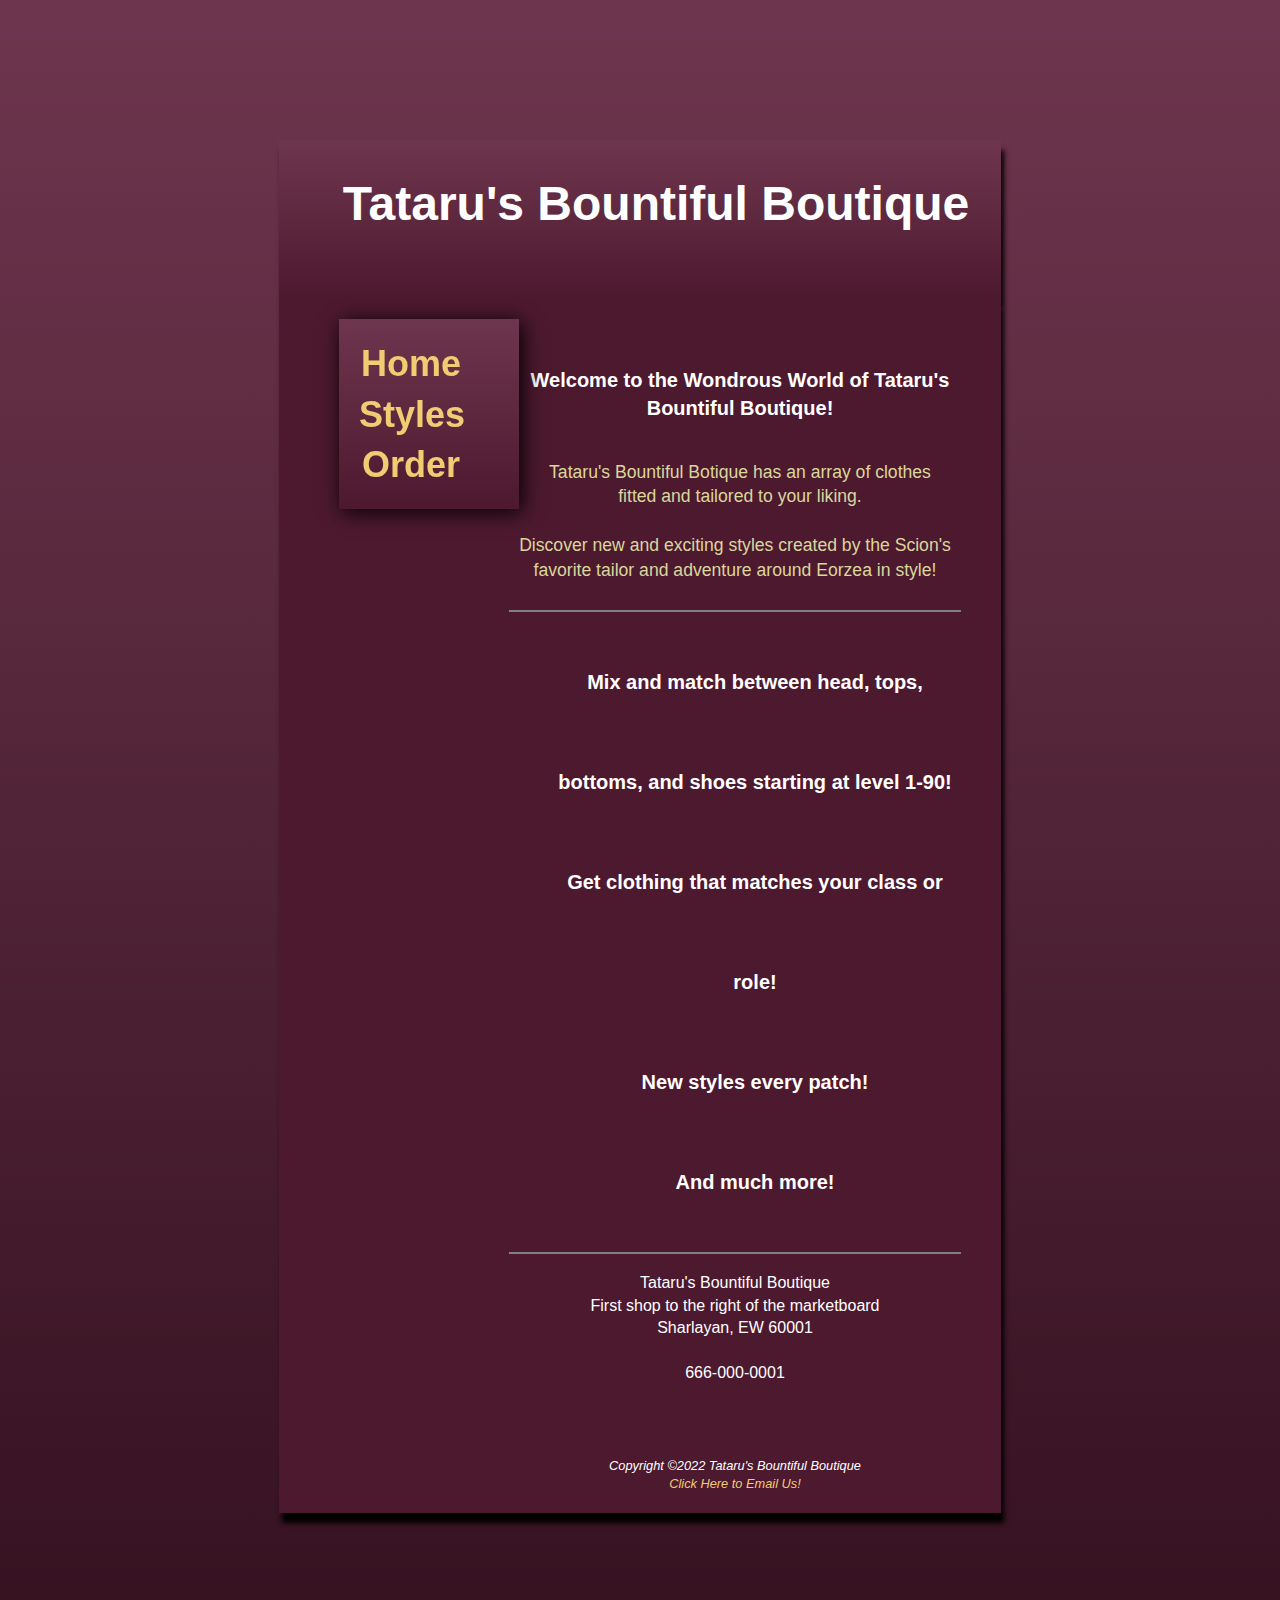
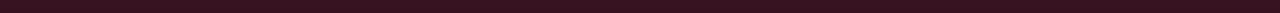
<file: index.html>
﻿<!DOCTYPE html>
<html lang="en" xmlns="http://www.w3.org/1999/xhtml">
<head>
    <title>Tataru's Bountiful Boutique</title>
    <meta charset="utf-8">
    <link href="main.css" rel="stylesheet">
</head>
<body>
    <div class="fadein">
        <img src="brunn.png" alt="brunn">
        <img src="desert.png" alt="desert">
        <img src="fish.png" alt="fish">
        <img src="honor.png" alt="honor">
        <img src="stroll.png" alt="stroll">
        <img src="raider.png" alt="stroll">
    </div>
    <div class="fade">
        <img src="celeste.png" alt="celeste">
        <img src="hunter.png" alt="hunter">
        <img src="thrall.png" alt="thrall">
        <img src="light.png" alt="light">
        <img src="flower.png" alt="flower">
        <img src="cold.png" alt="cold">
    </div>
    <div id="headwrap">
            <header>
               <h1>Tataru's Bountiful Boutique</h1>
           </header>
    </div>
    <div id="wrapper">
        <div class="sticky">
            <div id="navwrap">
                <nav>
                    <ul>
                        <li><a href="index.html">Home</a></li>
                        <li><a href="styles.html">Styles</a></li> <!--Include Sizes/Style chart in this one-->
                        <li><a href="order.html">Order</a></li>
                    </ul>
                </nav>
            </div>
        </div>
        <main>
            <h2>Welcome to the Wondrous World of Tataru's Bountiful Boutique!</h2>
            <p>
                 Tataru's Bountiful Botique has an array of clothes fitted and tailored to your liking. <br><br>
                 Discover new and exciting styles created by the Scion's favorite tailor and adventure around Eorzea in style!
            </p>
            <hr>
            <ul>
                <li>
                    Mix and match between head, tops, bottoms, and shoes starting at level 1-90!
                </li>
                <li>
                    Get clothing that matches your class or role!
                </li>
                 <li>
                    New styles every patch!
                </li>
                <li>
                    And much more!
                </li>
            </ul>
            <hr>
            <div>
                Tataru's Bountiful Boutique<br>
                First shop to the right of the marketboard<br>
                Sharlayan, EW 60001 <br>
                <br>
                666-000-0001<br>
                <br>
            </div>
        </main>
        <footer>
          Copyright &copy;2022 Tataru's Bountiful Boutique <br>
           <a href="mailto:abby.dalton9590@mail.davistech.edu">
           Click Here to Email Us!
           </a>
        </footer>
    </div>
</body>
</html>
</file>
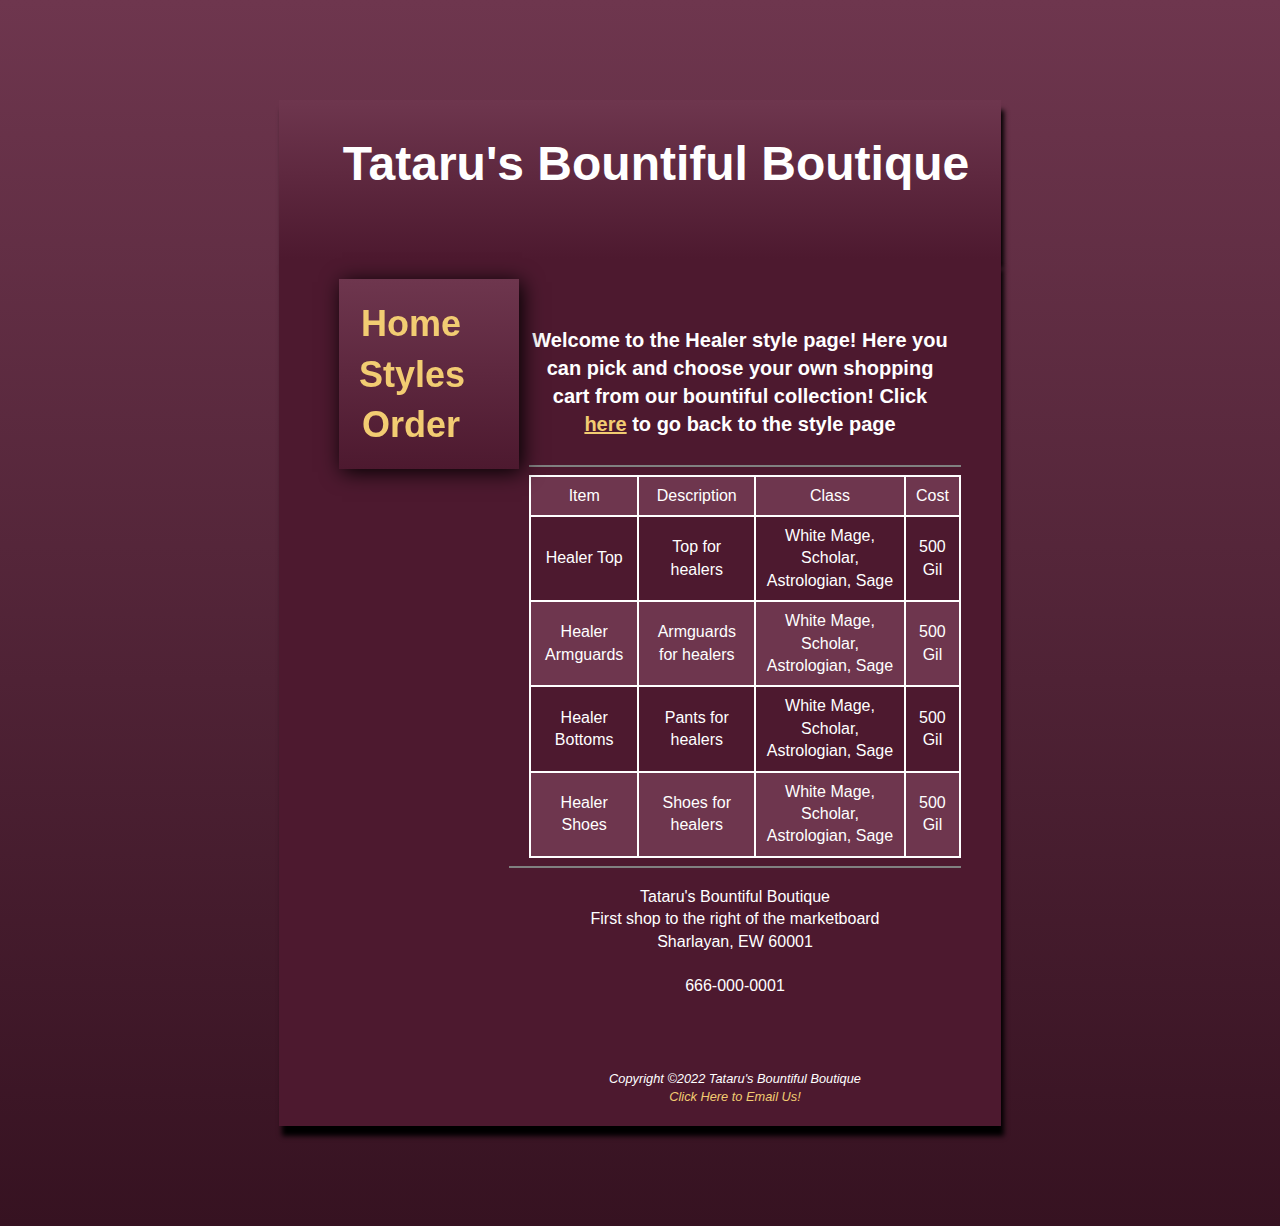
<file: healer.html>
﻿<!DOCTYPE html>
<html lang="en" xmlns="http://www.w3.org/1999/xhtml">
<head>
    <title>Tataru's Bountiful Boutique Styles</title>
    <meta charset="utf-8">
    <link href="main.css" rel="stylesheet">
</head>
<body>
    <div id="headwrap">
        <header>
            <h1>Tataru's Bountiful Boutique</h1>
        </header>
    </div>
    <div id="wrapper">
        <div class="sticky">
            <div id="navwrap">
                <nav>
                    <ul>
                        <li><a href="index.html">Home</a></li>
                        <li><a href="styles.html">Styles</a></li> <!--Include Sizes/Style chart in this one-->
                        <li><a href="order.html">Order</a></li>
                    </ul>
                </nav>
            </div>
        </div>
        <main>
            <h2>
                Welcome to the Healer style page! Here you can pick and choose your own shopping cart from our bountiful collection! Click <a href="Styles.html">here</a>
                to go back to the style page
            </h2>
            <hr>
            <table class="center">
                <tr>
                    <td>Item</td>
                    <td>Description</td>
                    <td>Class</td>
                    <td>Cost</td>
                </tr>
                <tr>
                    <td>Healer Top</td>
                    <td>Top for healers</td>
                    <td>White Mage, Scholar, Astrologian, Sage</td>
                    <td>500 Gil</td>
                </tr>
                <tr>
                    <td>Healer Armguards</td>
                    <td>Armguards for healers</td>
                    <td>White Mage, Scholar, Astrologian, Sage</td>
                    <td>500 Gil</td>
                </tr>
                <tr>
                    <td>Healer Bottoms</td>
                    <td>Pants for healers</td>
                    <td>White Mage, Scholar, Astrologian, Sage</td>
                    <td>500 Gil</td>
                </tr>
                <tr>
                    <td>Healer Shoes</td>
                    <td>Shoes for healers</td>
                    <td>White Mage, Scholar, Astrologian, Sage</td>
                    <td>500 Gil</td>
                </tr>
            </table>
            <hr>
            <div>
                Tataru's Bountiful Boutique<br>
                First shop to the right of the marketboard<br>
                Sharlayan, EW 60001 <br>
                <br>
                666-000-0001<br>
                <br>
            </div>
        </main>
        <footer>
            Copyright &copy;2022 Tataru's Bountiful Boutique <br>
            <a href="mailto:abby.dalton9590@mail.davistech.edu">
                Click Here to Email Us!
            </a>
        </footer>
    </div>
</body>
</html>
</file>
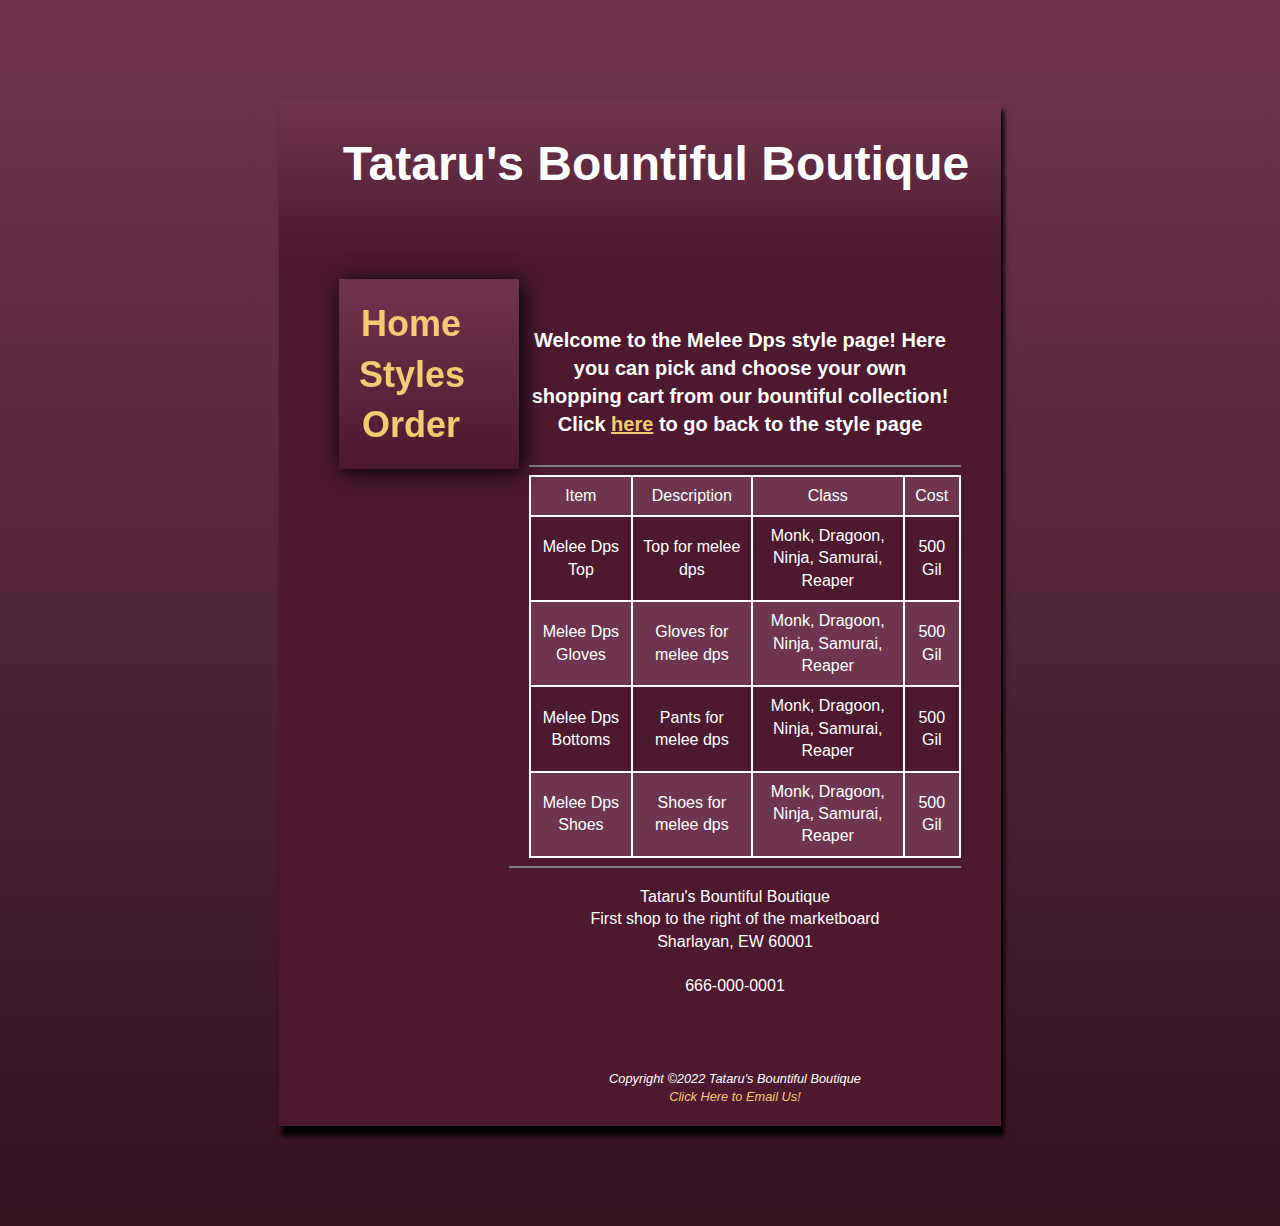
<file: mdps.html>
<!DOCTYPE html>
<html lang="en" xmlns="http://www.w3.org/1999/xhtml">
<head>
    <title>Tataru's Bountiful Boutique Styles</title>
    <meta charset="utf-8">
    <link href="main.css" rel="stylesheet">
</head>
<body>
    <div id="headwrap">
        <header>
            <h1>Tataru's Bountiful Boutique</h1>
        </header>
    </div>
    <div id="wrapper">
        <div class="sticky">
            <div id="navwrap">
                <nav>
                    <ul>
                        <li><a href="index.html">Home</a></li>
                        <li><a href="styles.html">Styles</a></li> <!--Include Sizes/Style chart in this one-->
                        <li><a href="order.html">Order</a></li>
                    </ul>
                </nav>
            </div>
        </div>
        <main>
            <h2>
                Welcome to the Melee Dps style page! Here you can pick and choose your own shopping cart from our bountiful collection! Click <a href="Styles.html">here</a>
                to go back to the style page
            </h2>
            <hr>
            <table class="center">
                <tr>
                    <td>Item</td>
                    <td>Description</td>
                    <td>Class</td>
                    <td>Cost</td>
                </tr>
                <tr>
                    <td>Melee Dps Top</td>
                    <td>Top for melee dps</td>
                    <td>Monk, Dragoon, Ninja, Samurai, Reaper</td>
                    <td>500 Gil</td>
                </tr>
                <tr>
                    <td>Melee Dps Gloves</td>
                    <td>Gloves for melee dps</td>
                    <td>Monk, Dragoon, Ninja, Samurai, Reaper</td>
                    <td>500 Gil</td>
                </tr>
                <tr>
                    <td>Melee Dps Bottoms</td>
                    <td>Pants for melee dps</td>
                    <td>Monk, Dragoon, Ninja, Samurai, Reaper</td>
                    <td>500 Gil</td>
                </tr>
                <tr>
                    <td>Melee Dps Shoes</td>
                    <td>Shoes for melee dps</td>
                    <td>Monk, Dragoon, Ninja, Samurai, Reaper</td>
                    <td>500 Gil</td>
                </tr>
            </table>
            <hr>
            <div>
                Tataru's Bountiful Boutique<br>
                First shop to the right of the marketboard<br>
                Sharlayan, EW 60001 <br>
                <br>
                666-000-0001<br>
                <br>
            </div>
        </main>
        <footer>
            Copyright &copy;2022 Tataru's Bountiful Boutique <br>
            <a href="mailto:abby.dalton9590@mail.davistech.edu">
                Click Here to Email Us!
            </a>
        </footer>
    </div>
</body>
</html>
</file>
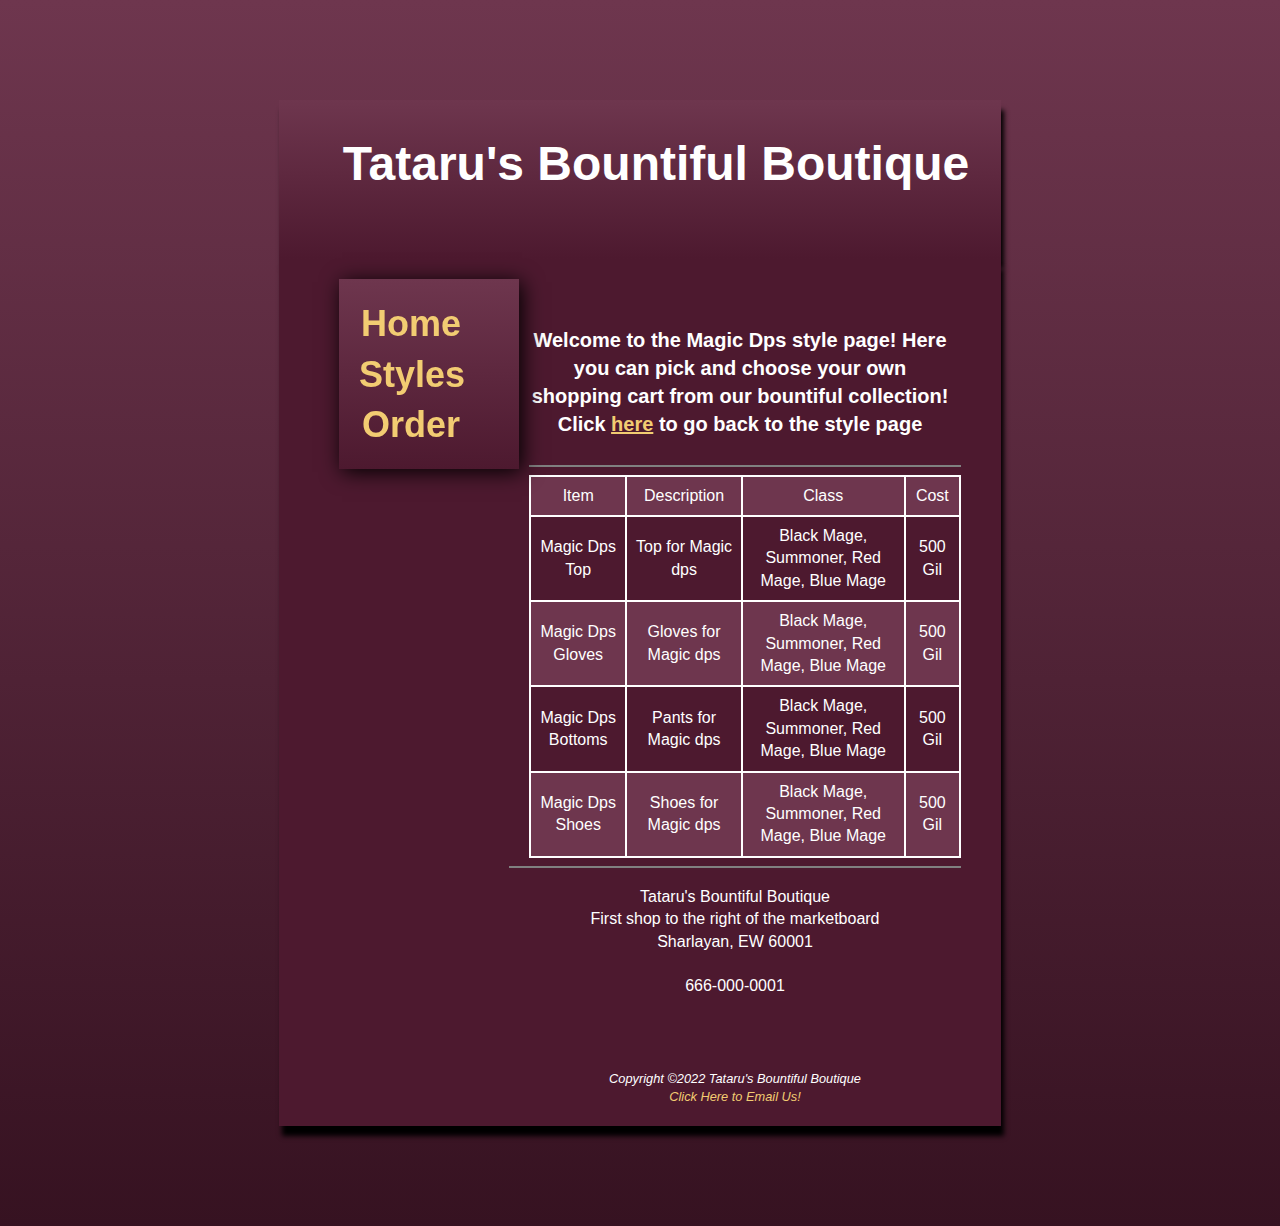
<file: mgkdps.html>
﻿<!DOCTYPE html>
<html lang="en" xmlns="http://www.w3.org/1999/xhtml">
<head>
    <title>Tataru's Bountiful Boutique Styles</title>
    <meta charset="utf-8">
    <link href="main.css" rel="stylesheet">
</head>
<body>
    <div id="headwrap">
        <header>
            <h1>Tataru's Bountiful Boutique</h1>
        </header>
    </div>
    <div id="wrapper">
        <div class="sticky">
            <div id="navwrap">
                <nav>
                    <ul>
                        <li><a href="index.html">Home</a></li>
                        <li><a href="styles.html">Styles</a></li> <!--Include Sizes/Style chart in this one-->
                        <li><a href="order.html">Order</a></li>
                    </ul>
                </nav>
            </div>
        </div>
        <main>
            <h2>
                Welcome to the Magic Dps style page! Here you can pick and choose your own shopping cart from our bountiful collection! Click <a href="Styles.html">here</a>
                to go back to the style page
            </h2>
            <hr>
            <table class="center">
                <tr>
                    <td>Item</td>
                    <td>Description</td>
                    <td>Class</td>
                    <td>Cost</td>
                </tr>
                <tr>
                    <td>Magic Dps Top</td>
                    <td>Top for Magic dps</td>
                    <td>Black Mage, Summoner, Red Mage, Blue Mage</td>
                    <td>500 Gil</td>
                </tr>
                <tr>
                    <td>Magic Dps Gloves</td>
                    <td>Gloves for Magic dps</td>
                    <td>Black Mage, Summoner, Red Mage, Blue Mage</td>
                    <td>500 Gil</td>
                </tr>
                <tr>
                    <td>Magic Dps Bottoms</td>
                    <td>Pants for Magic dps</td>
                    <td>Black Mage, Summoner, Red Mage, Blue Mage</td>
                    <td>500 Gil</td>
                </tr>
                <tr>
                    <td>Magic Dps Shoes</td>
                    <td>Shoes for Magic dps</td>
                    <td>Black Mage, Summoner, Red Mage, Blue Mage</td>
                    <td>500 Gil</td>
                </tr>
            </table>
            <hr>
            <div>
                Tataru's Bountiful Boutique<br>
                First shop to the right of the marketboard<br>
                Sharlayan, EW 60001 <br>
                <br>
                666-000-0001<br>
                <br>
            </div>
        </main>
        <footer>
            Copyright &copy;2022 Tataru's Bountiful Boutique <br>
            <a href="mailto:abby.dalton9590@mail.davistech.edu">
                Click Here to Email Us!
            </a>
        </footer>
    </div>
</body>
</html>
</file>
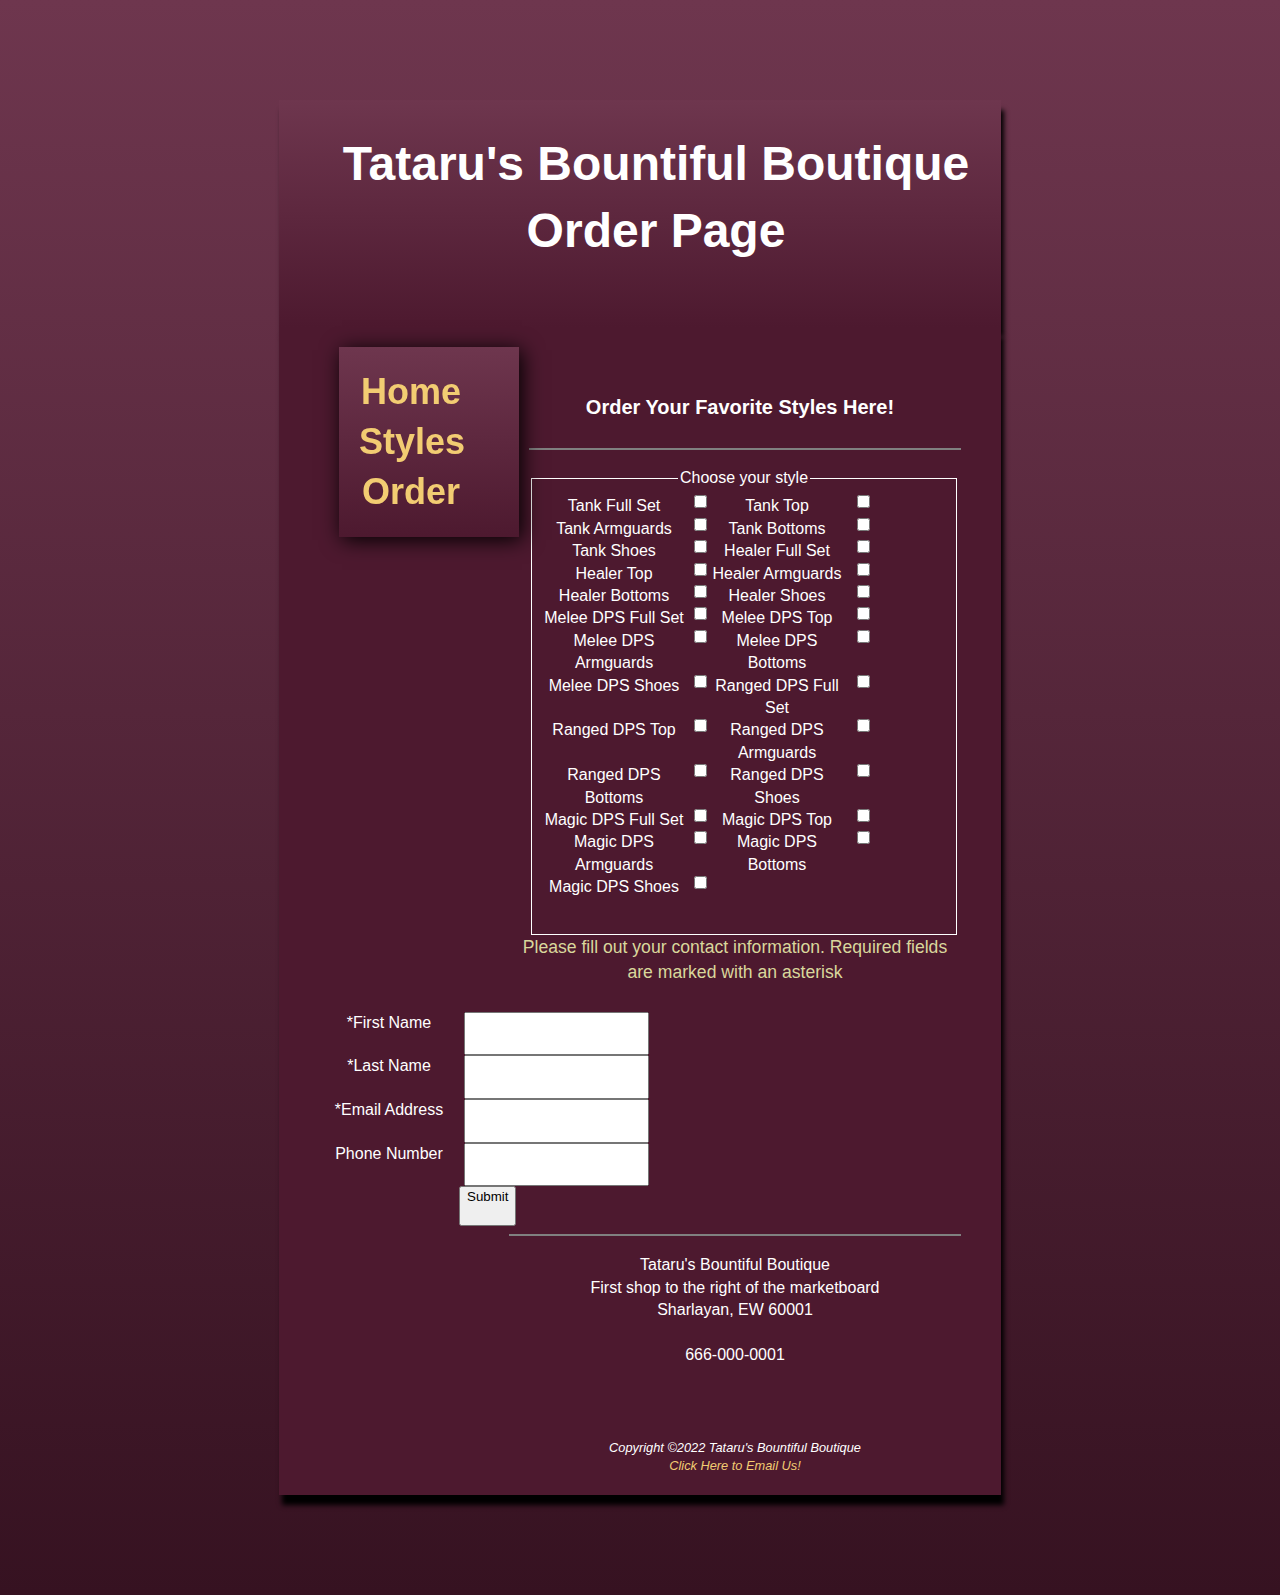
<file: order.html>
﻿<!DOCTYPE html>
<html lang="en" xmlns="http://www.w3.org/1999/xhtml">
<head>
    <title>Tataru's Bountiful Boutique Order Page</title>
    <meta charset="utf-8">
    <link href="main.css" rel="stylesheet">
</head>
<body>
    <div id="headwrap">
        <header>
            <h1>Tataru's Bountiful Boutique Order Page</h1>
        </header>
    </div>
    <div id="wrapper">
        <div class="sticky">
            <div id="navwrap">
                <nav>
                    <ul>
                        <li><a href="index.html">Home</a></li>
                        <li><a href="styles.html">Styles</a></li> <!--Include Sizes/Style chart in this one-->
                        <li><a href="order.html">Order</a></li>
                    </ul>
                </nav>
            </div>
        </div>
        <main>
            <h2>Order Your Favorite Styles Here!</h2>
            <hr>
            <form method="post" action="https://webdevbasics.net/scripts/demo.php">
                <fieldset>
                    <legend>Choose your style</legend>
                    <label for="tankset">Tank Full Set</label>
                    <input type="checkbox" id="tankset" name="tankset" value="Tank Set">

                    <label for="tanktop">Tank Top</label>
                    <input type="checkbox" id="tanktop" name="tanktop" value="Tank Top">

                    <label for="tankarmguard">Tank Armguards</label>
                    <input type="checkbox" id="tankarmguard" name="tankarmguard" value="Tank Armguards">

                    <label for="tankbottom">Tank Bottoms</label>
                    <input type="checkbox" id="tankbottom" name="tankbottom" value="Tank Bottoms">

                    <label for="tankshoes">Tank Shoes</label>
                    <input type="checkbox" id="tankshoes" name="tankshoes" value="Tank Shoes">

                    <label for="healset">Healer Full Set</label>
                    <input type="checkbox" id="healset" name="healset" value="Healer Set">

                    <label for="healtop">Healer Top</label>
                    <input type="checkbox" id="healtop" name="healtop" value="Healer Top">

                    <label for="healarmguard">Healer Armguards</label>
                    <input type="checkbox" id="healarmguard" name="healarmguard" value="Healer Armguards">

                    <label for="healbottom">Healer Bottoms</label>
                    <input type="checkbox" id="healbottom" name="healbottom" value="Healer Bottoms">

                    <label for="healshoes">Healer Shoes</label>
                    <input type="checkbox" id="healshoes" name="healshoes" value="Healer Shoes">

                    <label for="meleeset">Melee DPS Full Set</label>
                    <input type="checkbox" id="meleeset" name="meleeset" value="Melee Set">

                    <label for="meleetop">Melee DPS Top</label>
                    <input type="checkbox" id="meleetop" name="meleetop" value="Melee Top">

                    <label for="meleearmguard">Melee DPS Armguards</label>
                    <input type="checkbox" id="meleearmguard" name="meleearmguard" value="Melee Armguards">

                    <label for="meleebottom">Melee DPS Bottoms</label>
                    <input type="checkbox" id="meleebottom" name="meleebottom" value="Melee Bottoms">

                    <label for="meleeshoes">Melee DPS Shoes</label>
                    <input type="checkbox" id="meleeshoes" name="meleeshoes" value="Melee Shoes">

                    <label for="rangedset">Ranged DPS Full Set</label>
                    <input type="checkbox" id="rangedset" name="rangedset" value="Ranged Set">

                    <label for="rangedtop">Ranged DPS Top</label>
                    <input type="checkbox" id="rangedtop" name="rangedtop" value="Ranged Top">

                    <label for="rangedarmguard">Ranged DPS Armguards</label>
                    <input type="checkbox" id="rangedarmguard" name="rangedarmguard" value="Ranged Armguards">

                    <label for="rangedbottom">Ranged DPS Bottoms</label>
                    <input type="checkbox" id="rangedbottom" name="rangedbottom" value="Ranged Bottoms">

                    <label for="rangedshoes">Ranged DPS Shoes</label>
                    <input type="checkbox" id="rangedshoes" name="rangedshoes" value="Ranged Shoes">

                    <label for="magicset">Magic DPS Full Set</label>
                    <input type="checkbox" id="magicset" name="magicset" value="Magic Set">

                    <label for="magictop">Magic DPS Top</label>
                    <input type="checkbox" id="magictop" name="magictop" value="Magic Top">

                    <label for="magicarmguard">Magic DPS Armguards</label>
                    <input type="checkbox" id="magicarmguard" name="magicarmguard" value="Magic Armguards">

                    <label for="magicbottom">Magic DPS Bottoms</label>
                    <input type="checkbox" id="magicbottom" name="magicbottom" value="Magic Bottoms">

                    <label for="magicshoes">Magic DPS Shoes</label>
                    <input type="checkbox" id="magicshoes" name="magicshoes" value="Magic Shoes">

                </fieldset>
                <p>Please fill out your contact information. Required fields are marked with an asterisk</p>
                <label>*First Name</label>
                <input name="myFName" id="myFName" required="required">
                <label>*Last Name</label>
                <input name="myLName" id="myLName" required="required">
                <label>*Email Address</label>
                <input type="email" name="myEmail" id="myEmail" required="required">
                <label>Phone Number</label>
                <input type="tel" min="1" max="14" name="myPhone" id="myPhone" maxlength="12">
                <input type="submit">
            </form>
            <hr>
            <div>
                Tataru's Bountiful Boutique<br>
                First shop to the right of the marketboard<br>
                Sharlayan, EW 60001 <br>
                <br>
                666-000-0001<br>
                <br>
            </div>
        </main>
        <footer>
            Copyright &copy;2022 Tataru's Bountiful Boutique <br>
            <a href="mailto:abby.dalton9590@mail.davistech.edu">
                Click Here to Email Us!
            </a>
        </footer>
    </div>
</body>
</html>
</file>
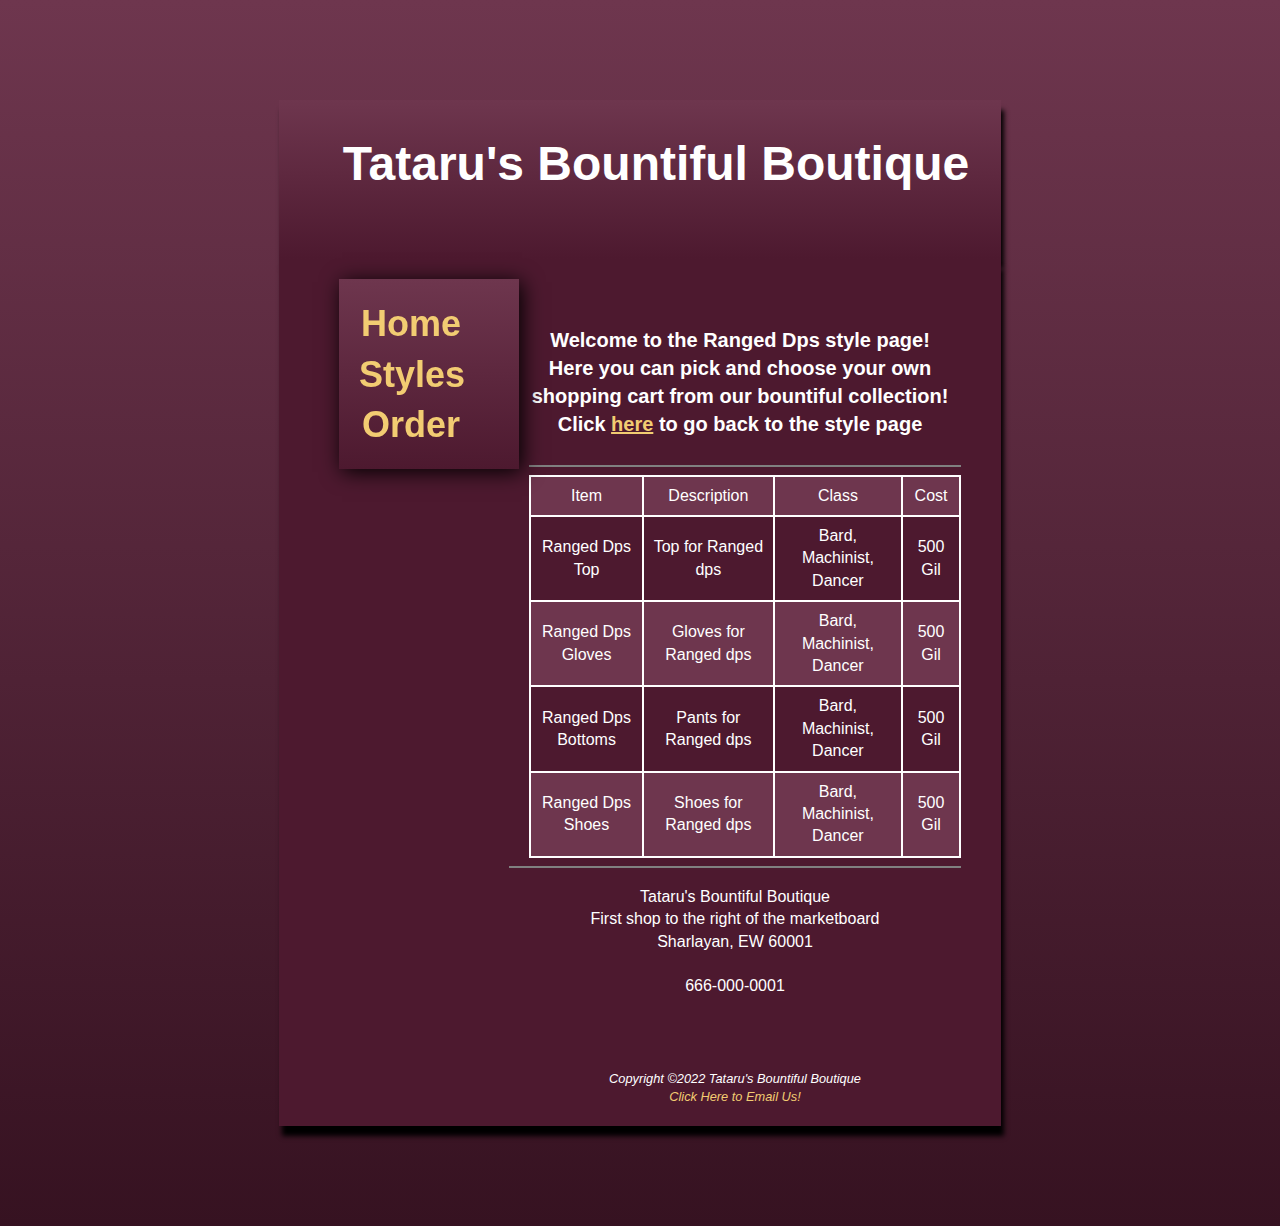
<file: rdps.html>
﻿<!DOCTYPE html>
<html lang="en" xmlns="http://www.w3.org/1999/xhtml">
<head>
    <title>Tataru's Bountiful Boutique Styles</title>
    <meta charset="utf-8">
    <link href="main.css" rel="stylesheet">
</head>
<body>
    <div id="headwrap">
        <header>
            <h1>Tataru's Bountiful Boutique</h1>
        </header>
    </div>
    <div id="wrapper">
        <div class="sticky">
            <div id="navwrap">
                <nav>
                    <ul>
                        <li><a href="index.html">Home</a></li>
                        <li><a href="styles.html">Styles</a></li> <!--Include Sizes/Style chart in this one-->
                        <li><a href="order.html">Order</a></li>
                    </ul>
                </nav>
            </div>
        </div>
        <main>
            <h2>
                Welcome to the Ranged Dps style page! Here you can pick and choose your own shopping cart from our bountiful collection! Click <a href="Styles.html">here</a>
                to go back to the style page
            </h2>
            <hr>
            <table class="center">
                <tr>
                    <td>Item</td>
                    <td>Description</td>
                    <td>Class</td>
                    <td>Cost</td>
                </tr>
                <tr>
                    <td>Ranged Dps Top</td>
                    <td>Top for Ranged dps</td>
                    <td>Bard, Machinist, Dancer</td>
                    <td>500 Gil</td>
                </tr>
                <tr>
                    <td>Ranged Dps Gloves</td>
                    <td>Gloves for Ranged dps</td>
                    <td>Bard, Machinist, Dancer</td>
                    <td>500 Gil</td>
                </tr>
                <tr>
                    <td>Ranged Dps Bottoms</td>
                    <td>Pants for Ranged dps</td>
                    <td>Bard, Machinist, Dancer</td>
                    <td>500 Gil</td>
                </tr>
                <tr>
                    <td>Ranged Dps Shoes</td>
                    <td>Shoes for Ranged dps</td>
                    <td>Bard, Machinist, Dancer</td>
                    <td>500 Gil</td>
                </tr>
            </table>
            <hr>
            <div>
                Tataru's Bountiful Boutique<br>
                First shop to the right of the marketboard<br>
                Sharlayan, EW 60001 <br>
                <br>
                666-000-0001<br>
                <br>
            </div>
        </main>
        <footer>
            Copyright &copy;2022 Tataru's Bountiful Boutique <br>
            <a href="mailto:abby.dalton9590@mail.davistech.edu">
                Click Here to Email Us!
            </a>
        </footer>
    </div>
</body>
</html>
</file>
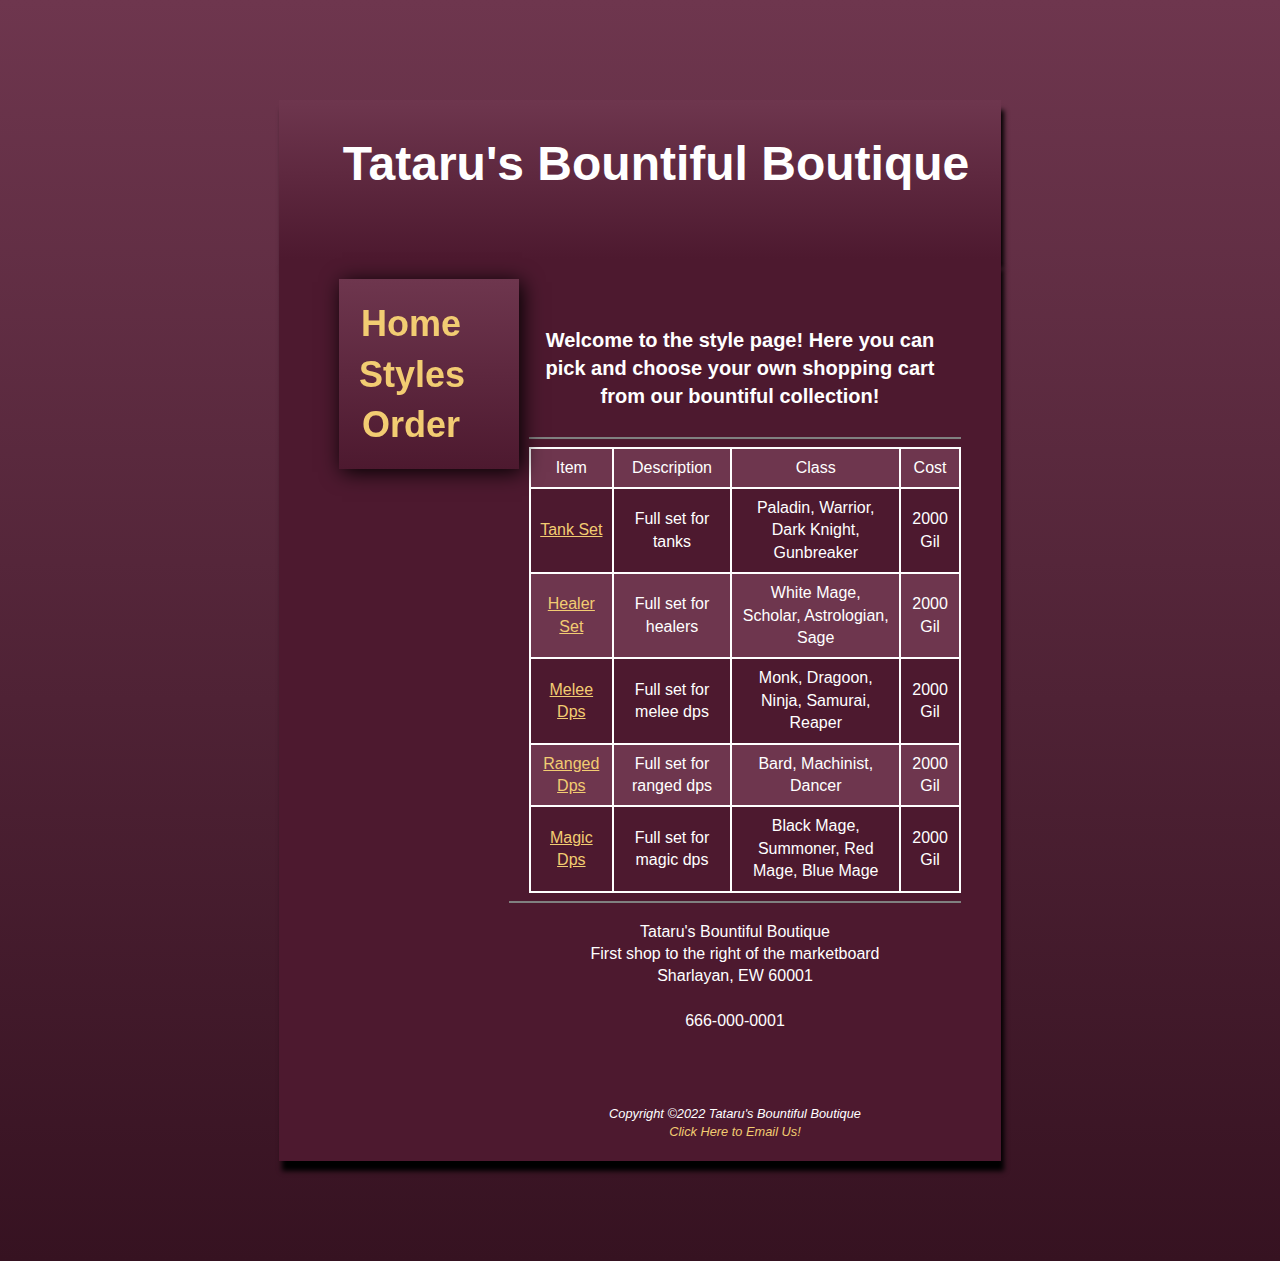
<file: styles.html>
﻿<!DOCTYPE html>
<html lang="en" xmlns="http://www.w3.org/1999/xhtml">
<head>
    <title>Tataru's Bountiful Boutique Styles</title>
    <meta charset="utf-8">
    <link href="main.css" rel="stylesheet">
</head>
<body>
    <div id="headwrap">
        <header>
            <h1>Tataru's Bountiful Boutique</h1>
        </header>
    </div>
    <div id="wrapper">
        <div class="sticky">
            <div id="navwrap">
                <nav>
                    <ul>
                        <li><a href="index.html">Home</a></li>
                        <li><a href="styles.html">Styles</a></li> <!--Include Sizes/Style chart in this one-->
                        <li><a href="order.html">Order</a></li>
                    </ul>
                </nav>
            </div>
        </div>
        <main>
            <h2>Welcome to the style page! Here you can pick and choose your own shopping cart from our bountiful collection!</h2>
            <hr>
            <table class="center">
                <tr>
                    <td>Item</td>
                    <td>Description</td>
                    <td>Class</td>
                    <td>Cost</td>
                </tr>
                <tr>
                    <td><a href="tanks.html">Tank Set</a></td>
                    <td>Full set for tanks</td>
                    <td>Paladin, Warrior, Dark Knight, Gunbreaker</td>
                    <td>2000 Gil</td>
                </tr>
                <tr>
                    <td><a href="healer.html">Healer Set</a></td>
                    <td>Full set for healers</td>
                    <td>White Mage, Scholar, Astrologian, Sage</td>
                    <td>2000 Gil</td>
                </tr>
                <tr>
                    <td><a href="mdps.html">Melee Dps</a></td>
                    <td>Full set for melee dps</td>
                    <td>Monk, Dragoon, Ninja, Samurai, Reaper</td>
                    <td>2000 Gil</td>
                </tr>
                <tr>
                    <td><a href="rdps.html">Ranged Dps</a></td>
                    <td>Full set for ranged dps</td>
                    <td>Bard, Machinist, Dancer</td>
                    <td>2000 Gil</td>
                </tr>
                <tr>
                    <td><a href="mgkdps.html">Magic Dps</a></td>
                    <td>Full set for magic dps</td>
                    <td>Black Mage, Summoner, Red Mage, Blue Mage</td>
                    <td>2000 Gil</td>
                </tr>
            </table>
            <hr>
            <div>
                Tataru's Bountiful Boutique<br>
                First shop to the right of the marketboard<br>
                Sharlayan, EW 60001 <br>
                <br>
                666-000-0001<br>
                <br>
            </div>
        </main>
        <footer>
            Copyright &copy;2022 Tataru's Bountiful Boutique <br>
            <a href="mailto:abby.dalton9590@mail.davistech.edu">
                Click Here to Email Us!
            </a>
        </footer>
    </div>
</body>
</html>
</file>
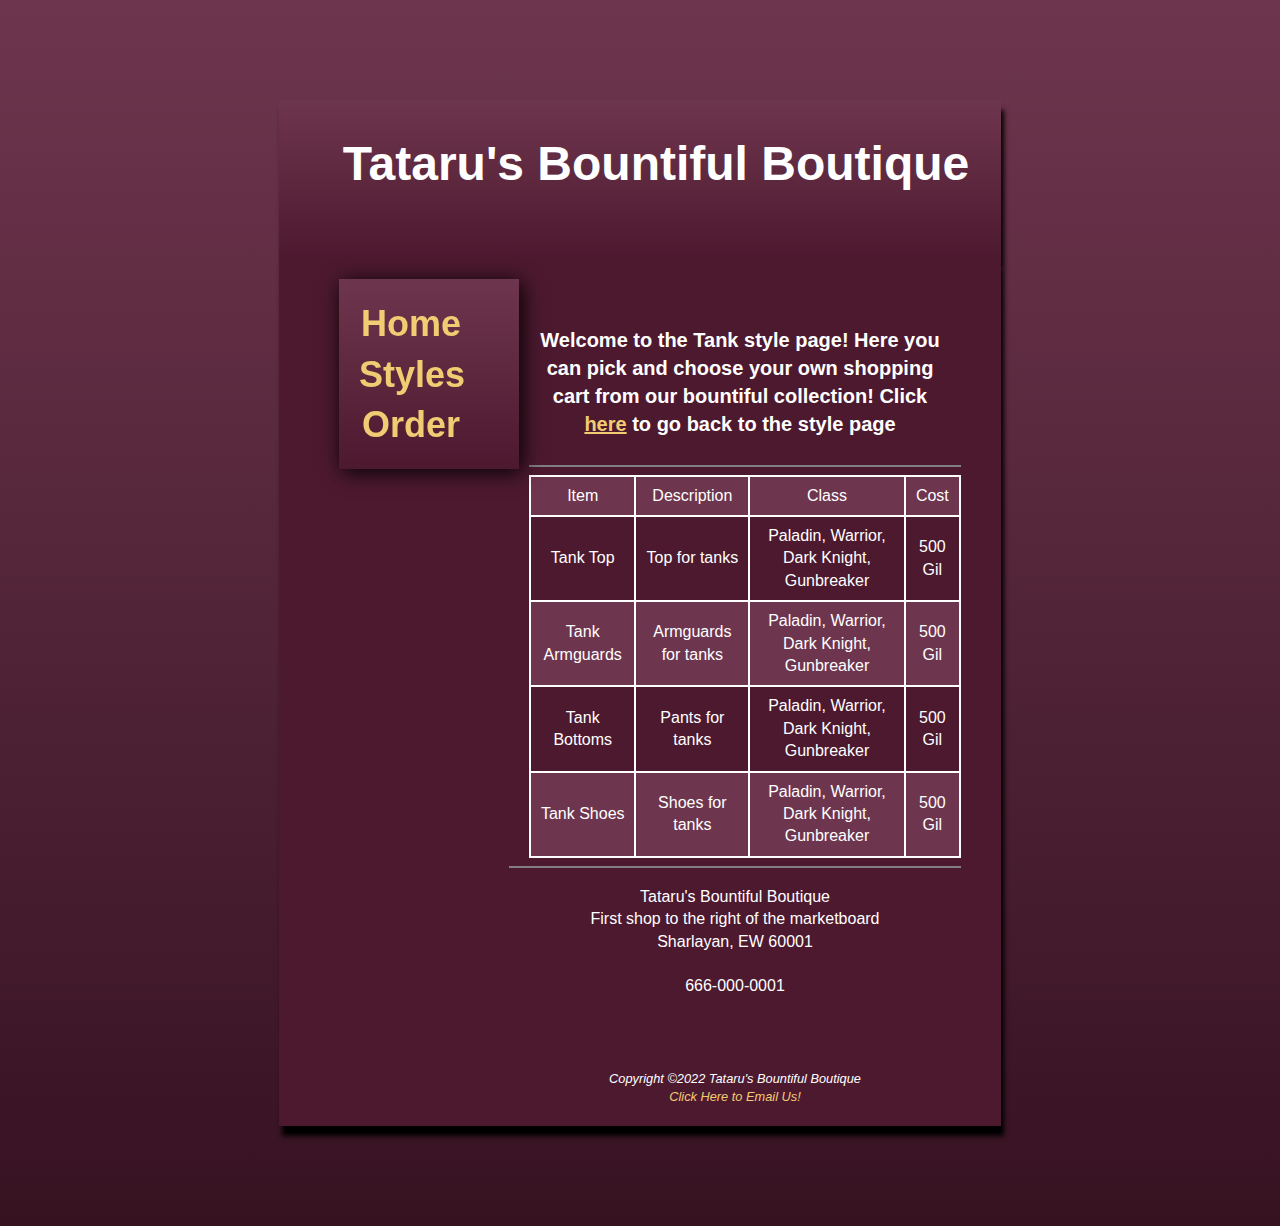
<file: tanks.html>
﻿<!DOCTYPE html>
<html lang="en" xmlns="http://www.w3.org/1999/xhtml">
<head>
    <title>Tataru's Bountiful Boutique Styles</title>
    <meta charset="utf-8">
    <link href="main.css" rel="stylesheet">
</head>
<body>
    <div id="headwrap">
        <header>
            <h1>Tataru's Bountiful Boutique</h1>
        </header>
    </div>
    <div id="wrapper">
        <div class="sticky">
            <div id="navwrap">
                <nav>
                    <ul>
                        <li><a href="index.html">Home</a></li>
                        <li><a href="styles.html">Styles</a></li> <!--Include Sizes/Style chart in this one-->
                        <li><a href="order.html">Order</a></li>
                    </ul>
                </nav>
            </div>
        </div>
        <main>
            <h2>Welcome to the Tank style page! Here you can pick and choose your own shopping cart from our bountiful collection! Click <a href="Styles.html">here</a> 
            to go back to the style page</h2>
            <hr>
            <table class="center">
                <tr>
                    <td>Item</td>
                    <td>Description</td>
                    <td>Class</td>
                    <td>Cost</td>
                </tr>
                <tr>
                    <td>Tank Top</td>
                    <td>Top for tanks</td>
                    <td>Paladin, Warrior, Dark Knight, Gunbreaker</td>
                    <td>500 Gil</td>
                </tr>
                <tr>
                    <td>Tank Armguards</td>
                    <td>Armguards for tanks</td>
                    <td>Paladin, Warrior, Dark Knight, Gunbreaker</td>
                    <td>500 Gil</td>
                </tr>
                <tr>
                    <td>Tank Bottoms</td>
                    <td>Pants for tanks</td>
                    <td>Paladin, Warrior, Dark Knight, Gunbreaker</td>
                    <td>500 Gil</td>
                </tr>
                <tr>
                    <td>Tank Shoes</td>
                    <td>Shoes for tanks</td>
                    <td>Paladin, Warrior, Dark Knight, Gunbreaker</td>
                    <td>500 Gil</td>
                </tr>
            </table>
            <hr>
            <div>
                Tataru's Bountiful Boutique<br>
                First shop to the right of the marketboard<br>
                Sharlayan, EW 60001 <br>
                <br>
                666-000-0001<br>
                <br>
            </div>
        </main>
        <footer>
            Copyright &copy;2022 Tataru's Bountiful Boutique <br>
            <a href="mailto:abby.dalton9590@mail.davistech.edu">
                Click Here to Email Us!
            </a>
        </footer>
    </div>
</body>
</html>
</file>
<file: main.css>
* {
    box-sizing:content-box;
    line-height: 140%;
    text-align: center;
}
body {
    background-image: linear-gradient(to bottom,#6e364e,#361221);
    background-repeat: no-repeat;
	color: #edeba8;
	font-family: Arial, Verdana, sans-serif;
    padding: 50px;
	margin: 50px;
}
main {
    background-color: #4d192f;
    padding: 30px;
}
header {
    background-repeat: no-repeat;
    text-align: center;
    padding-left: 2em;
    min-width:160px;
    max-width: 2048px;
}
h1 {
	font-size: 300%;
    padding: 20px;
    margin-top: 0;
}
h2 {
	color: #ffffff;
	font-size: 20px;
    padding: 10px;
}
#navwrap {
    float: left;
    background-image: linear-gradient(to bottom,#6e364e,#4d192f);
    background-repeat: no-repeat;
    min-width:160px;
    max-width: 160px;
    margin-left: auto;
    margin-right: auto;
    box-shadow: 3px 3px 20px #000000;
    width: 65%;
    height: auto;
}
nav {
    float: left;
    width: 160px;
	font-weight: bold;
	font-size: 30px;
    padding: 10px;
}
nav ul {
    float: left;
    width: 160px;
	font-weight: bold;
	font-size: 30px;
    list-style: none;
    margin: 0px;
    padding-left: 0px;
    font-size: 1.2em;
    width: 65%;
    height: 150px;
}
.sticky {
    position: sticky;
    top: 0;
    float: left;
    margin-left: 40px;

}
nav a {
    text-decoration: none;
    color: #ffffff;
    transition: color 0.8s ease-out;
}
p {
	color: #d9d79c;
	font-size: 110%;
    padding: 10px;
    margin-left: 190px;
}
main li {
    line-height: 5;
}
main ul {
	font-weight: bold;
	list-style-type: none;
	font-family: Arial, Verdana, sans-serif;
	font-size: 20px;
    margin-left: 190px;
}
hr {
	margin-left: 190px;
    border-width: 1px;
	border-style: solid;
}
div {
	color: #ffffff;
    padding: 10px;
    margin-left: 190px;
}
footer {
    background-color: #4d192f;
	color: #ffffff;
	font-size: 80%;
	text-decoration: none;
	font-style: italic;
    padding: 10px;
    margin-left: 190px;
}
footer a {
	text-decoration: none;
}
#headwrap {
    background-image: linear-gradient(to bottom,#6e364e,#4d192f);
    min-width:160px;
    max-width: 2048px;
    margin-left: auto;
    margin-right: auto;
    box-shadow: 3px 10px 5px #000000;
    width: 65%;
    height: auto;
}
#wrapper {
    background-color: #4d192f;
    min-width:160px;
    max-width: 2048px;
    margin-left: auto;
    margin-right: auto;
    box-shadow: 3px 10px 5px #000000;
    width: 65%;
    height: auto;
}
nav a:link {
    color: #f2cc72;
}
nav a:visited {
    color: #bf2e8f;
}
nav a:hover {
    color: #ed9864;
}
nav a:active {
    color: #ffffff;
}
footer a:link {
    color: #f2cc72;
}
footer a:visited {
    color: #bf2e8f;
}
footer a:hover {
    color: #ed9864;
}
footer a:active {
    color: #ffffff;
}
@keyframes fade {
    0% {opacity: 0;}
    1.6% {opacity: 1;}
    8.3% {opacity: 1;}
    41.6% {opacity: 1;}
    64% {opacity: 0;}
    100% {opacity: 0;}
}
.fadein img {
    position: fixed;
    right: 79.9%;
    left: 0;
    opacity: 0;
    animation-name: fade;
    animation-duration: 60s;
    animation-iteration-count: infinite;
}
.fadein img:nth-child(1) {
    animation-delay: 0s;
}
.fadein img:nth-child(2) {
    animation-delay: 8s;
}
.fadein img:nth-child(3) {
    animation-delay: 18s;
}
.fadein img:nth-child(4) {
    animation-delay: 28s;
}
.fadein img:nth-child(5) {
    animation-delay: 38s;
}
.fadein img:nth-child(6) {
    animation-delay: 48s;
}
.fade img {
    position: fixed;
    left: 79.9%;
    right: 0;
    opacity: 0;
    animation-name: fade;
    animation-duration: 60s;
    animation-iteration-count: infinite;
}
.fade img:nth-child(1) {
    animation-delay: 0s;
}
.fade img:nth-child(2) {
    animation-delay: 8s;
}
.fade img:nth-child(3) {
    animation-delay: 18s;
}
.fade img:nth-child(4) {
    animation-delay: 28s;
}
.fade img:nth-child(5) {
    animation-delay: 38s;
}
.fade img:nth-child(6) {
    animation-delay: 48s;
}
img {
    width: 400px;
    height: auto;
}
table {
    border: 2px solid #4d192f;
    border-collapse: collapse;
}
th {
    padding: 0.5em;
    border: 2px solid #4d192f;
}
td {
    padding: 0.5em;
    border: 2px solid #ffffff;
    text-align: center;
}
tr:nth-of-type(odd) {
    background-color: #6e364e;
}
#special {
    clear: both;
}
label {
    float: left;
    display: block;
    text-align: right;
    width: 140px;
    padding-right: 5px;
}
tr:hover {
    background-color: #ed9864;
}
td a:link {
    color: #f2cc72;
}
td a:visited {
    color: #ed9864;
}
td a:hover {
    color: #ad5722;
}
h2 a:link {
    color: #f2cc72;
}
h2 a:visited {
    color: #bf2e8f;
}
h2 a:hover {
    color: #ed9864;
}
fieldset {
    float: left;
    border: 1px solid #ffffff;
    width: 400px;
    height: 450px;
}
input {
    display: block;
    padding-bottom: 20px;   
}
label {
    float: left;
    text-align: center;   
}
input[type="checkbox"] {
    float: left;
    margin: 0 0 5px 5px;
}
input[type="submit"] {
    margin-left: 140px;
}
</file>
